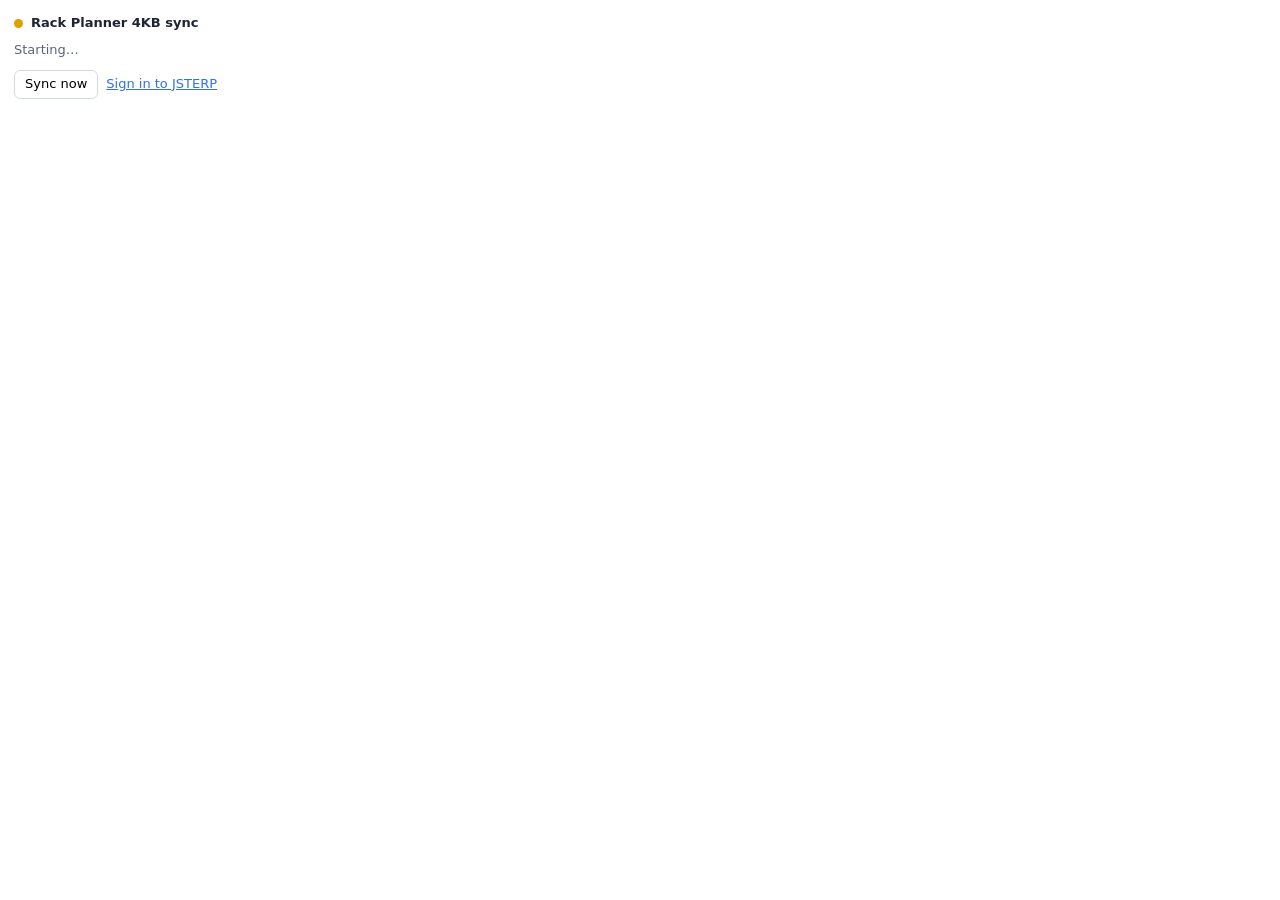
<file: extension/popup.html>
<!doctype html>
<html lang="en">
<head>
<meta charset="utf-8" />
<title>Rack Planner 4KB sync</title>
<style>
  body { width: 280px; margin: 0; padding: 14px; font: 13px/1.45 system-ui, sans-serif; color: #1d2433; background: #fff; }
  h1 { display: flex; align-items: center; gap: 8px; margin: 0; font-size: 13px; }
  #dot { width: 9px; height: 9px; border-radius: 50%; background: #e0a100; flex: none; }
  #dot.ok { background: #2e9d5b; }
  #dot.bad { background: #d64545; }
  #who { margin: 4px 0 0; color: #1d2433; font-weight: 600; font-size: 12px; }
  #text { margin: 8px 0 2px; color: #5a6478; overflow-wrap: anywhere; }
  #when { margin: 0 0 10px; color: #8a93a5; font-size: 12px; }
  .acts { display: flex; gap: 8px; align-items: center; }
  button { font: inherit; padding: 4px 10px; border: 1px solid #d5dbe5; border-radius: 6px; background: #fff; cursor: pointer; }
  button:disabled { opacity: .6; cursor: default; }
  a { color: #2f6fed; }
</style>
</head>
<body>
  <h1><span id="dot"></span>Rack Planner 4KB sync</h1>
  <p id="who"></p>
  <p id="text">Starting&hellip;</p>
  <p id="when"></p>
  <div class="acts">
    <button id="now" type="button">Sync now</button>
    <a href="https://asia-web.jsterp.com/" target="_blank" rel="noopener">Sign in to JSTERP</a>
  </div>
  <script src="popup.js"></script>
</body>
</html>
</file>
